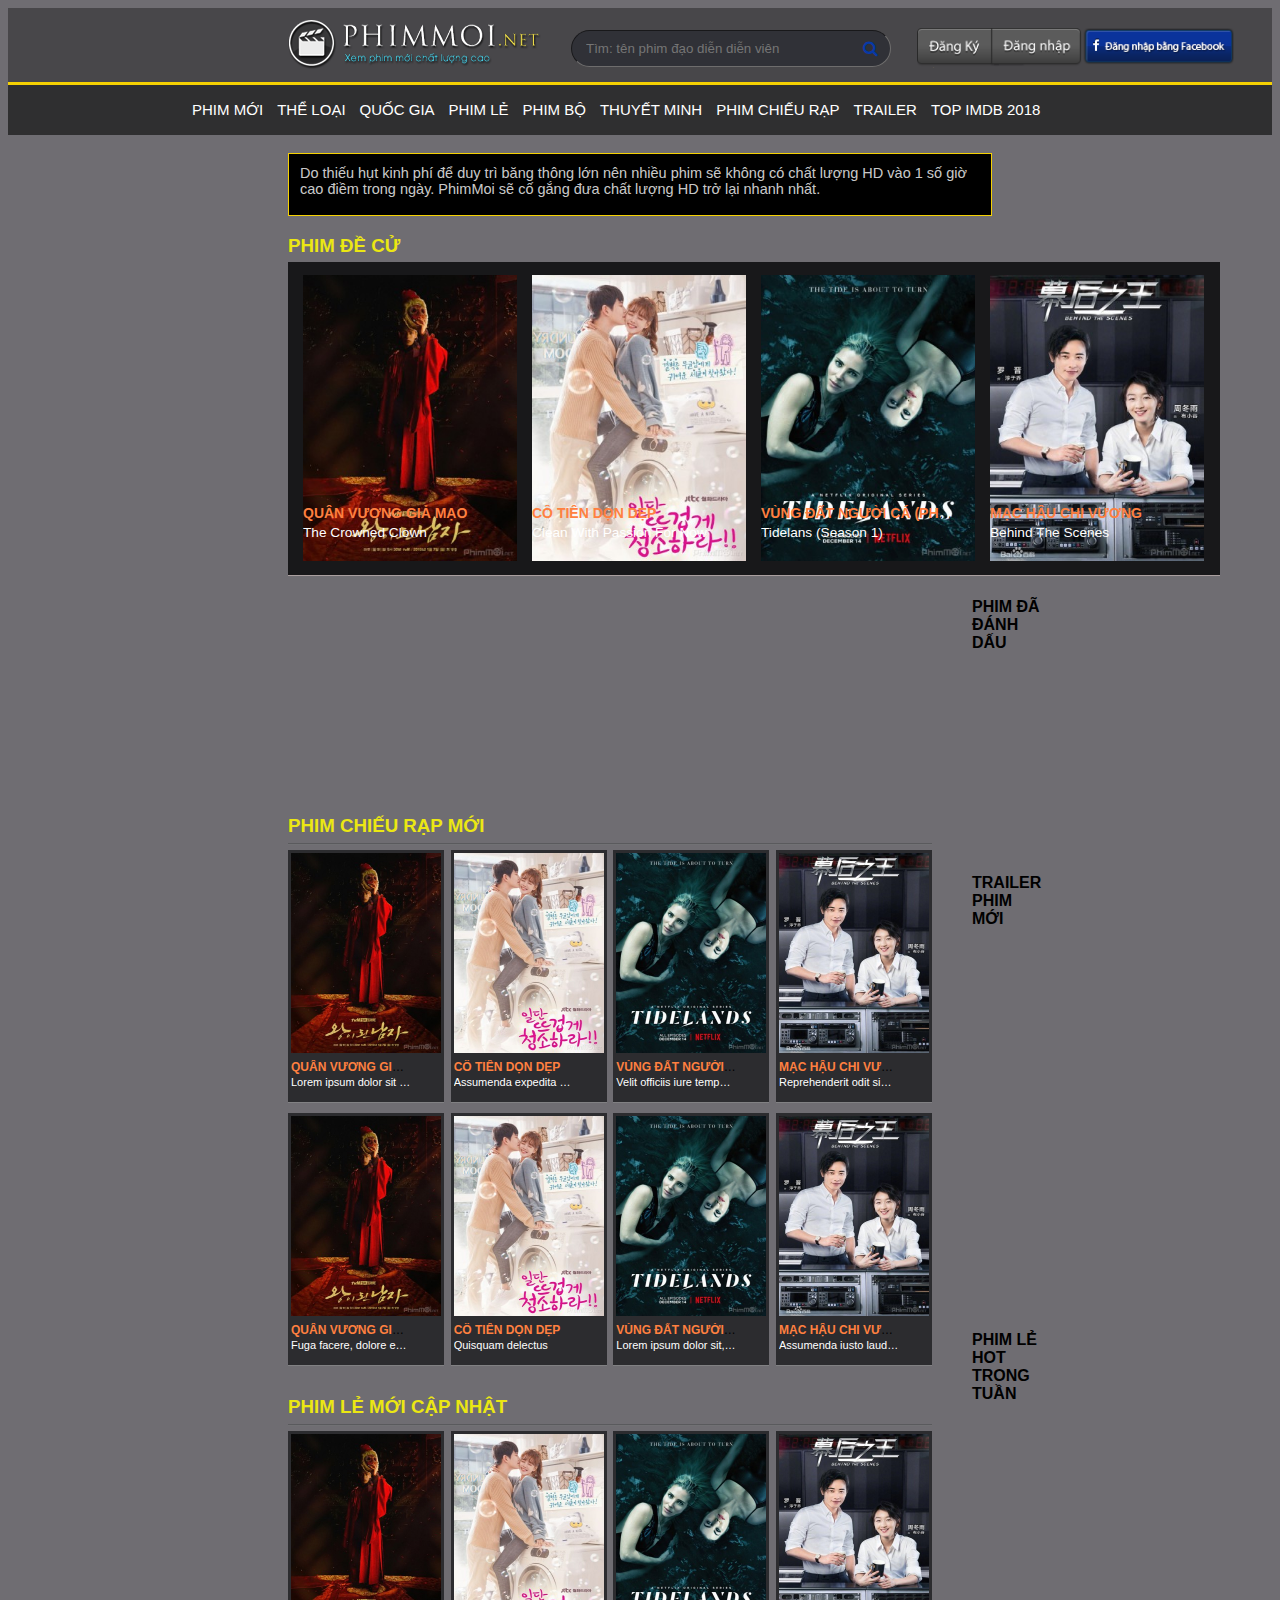
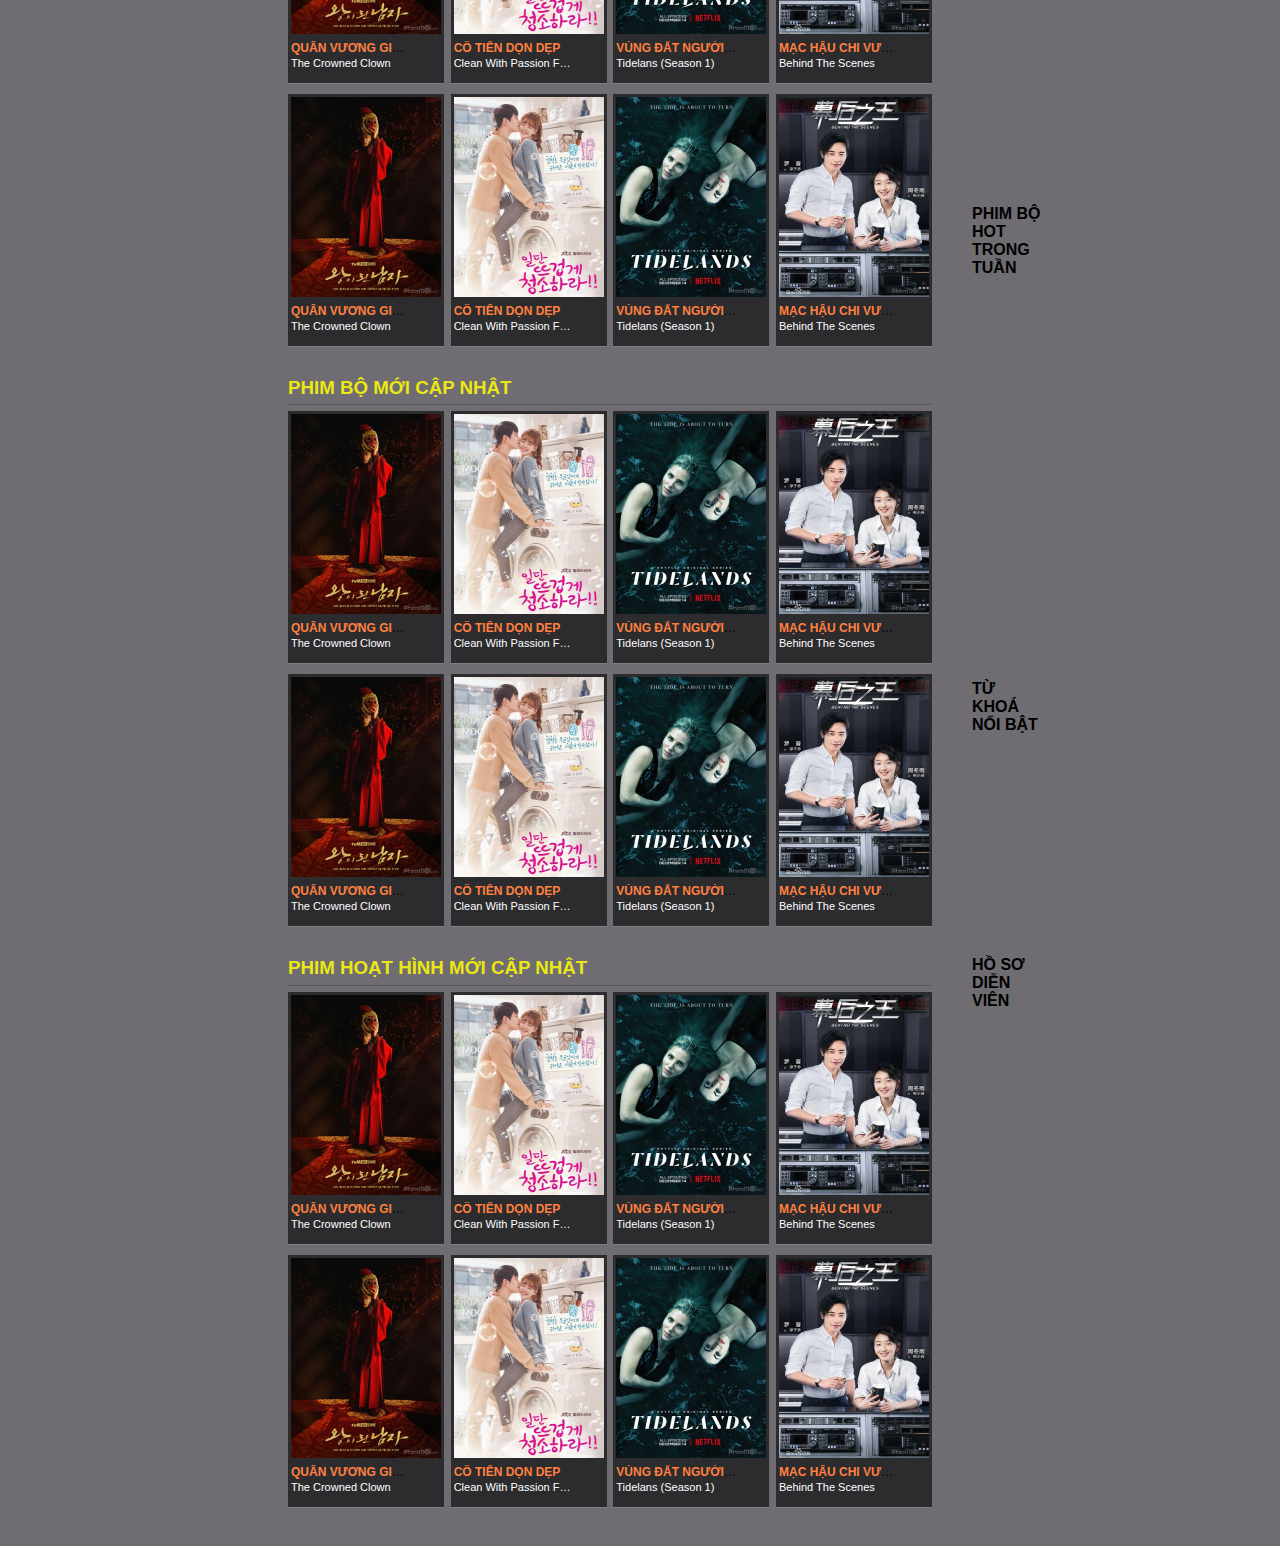
<file: phimmoi.html>
<!DOCTYPE html>
<html lang="en">
<head>
    <meta charset="UTF-8">
    <meta name="viewport" content="width=device-width, initial-scale=1.0">
    <meta http-equiv="X-UA-Compatible" content="ie=edge">
    <title>Phim Mới | Phim hay | Xem phim nhanh | Xem phim online | Phim HD vietsub hay nhất</title>
    <link rel="stylesheet" href="thuoctinh.css">
    <link rel="stylesheet" href="https://maxcdn.bootstrapcdn.com/font-awesome/4.7.0/css/font-awesome.min.css">
</head>
<body>
<div class="head1">
        <div class="head">
                <img class="logo" src="Logo2.png" alt="Phimmoi.net">
                <form>
                    <input type="search" placeholder="Tìm: tên phim đạo diễn diễn viên">
                    <div class="fa fa-search"></div>
                </form>
                <img class="login"  src="Login1.png" alt="">
            </div>
</div>

    
<div class="menu">
    <ul class="menungang">
        <li class="ngang">
            <a class="tag" href="">PHIM MỚI</a>
        </li>
            
        <li class="ngang">
            <a class="tag" href="">THỂ LOẠI</a>
        </li>
            
        <li class="ngang">
            <a class="tag" href="">QUỐC GIA</a>
        </li>
            
        <li class="ngang">
            <a class="tag" href="">PHIM LẺ</a>
        </li>
            
        <li class="ngang">
            <a class="tag" href="">PHIM BỘ</a>
        </li>
        <li class="ngang">
            <a class="tag" href="">THUYẾT MINH</a>
        </li>
        <li class="ngang">
            <a class="tag" href="">PHIM CHIẾU RẠP</a>
        </li>
        <li class="ngang">
            <a class="tag" href="">TRAILER</a>
        </li>
        <li class="ngang">
            <a class="tag" href="">TOP IMDB 2018</a>
        </li>
            
    </ul>
        
    </div>

<br>
<div class="notice">Do thiếu hụt kinh phí để duy trì băng thông lớn nên nhiều phim sẽ không có chất lượng HD vào 1 số giờ cao điềm trong ngày. PhimMoi sẽ cố gắng đưa chất lượng HD trở lại nhanh nhất.</div>
   <h3 class="mot">PHIM ĐỀ CỬ</h3>
   <div class="hot">
    <div class="hotli">
        <img class="hot" src="Quanvuong.jpg" alt="The Crowned Clown">
        <div class="name">
            <p class="viname"><b><a href="http://www.phimmoi.net/phim/quan-vuong-gia-mao-8143/">QUÂN VƯƠNG GIẢ MẠO</a></b></p>
            <p class="enname">The Crowned Clown</p>
        </div>
   </div>
  <div class="hotli">
        <img class="hot" src="Tien.jpg" alt="Clean With Passion For Now">
        <div class="name">
            <p class="viname"><b><a href="http://www.phimmoi.net/phim/co-tien-don-dep-i4-7907/">CÔ TIÊN DỌN DẸP</a></b></p>
            <p class="enname">Clean With Passion For Now</p>
        </div>
  </div>
   <div class="hotli">
        <img class="hot" src="Nguoica.jpg" alt="Tidelans (Season 1)">
       <div class="name">
        <p class="viname"><b><a href="http://www.phimmoi.net/phim/vung-dat-nguoi-ca-phan-1-8181/">VÙNG ĐẤT NGƯỜI CÁ (PHẦN 1)</a></b></p>
        <p class="enname">Tidelans (Season 1)</p>
       </div>
   </div>
    <div class="hotli">
        <img class="hot" src="machauchivuong.jpg" alt="Behind The Scenes">
        <div class="name">
            <p class="viname"><b><a href="http://www.phimmoi.net/phim/quan-vuong-gia-mao-8143/">MẠC HẬU CHI VƯƠNG</a></b></p>
            <p class="enname">Behind The Scenes</p>
        </div>
    </div>
   </div>
   <div class="master">
    <div class="hotbranch">
        <div class="listhot">
                <br>
                <br>
                <br>
                <br>
                <br>
                <br>
        <br>
        <br>
        <br>
        <br>
        <br>
        <br>
        <br>
        <br>
        <br>
        </div>
        <h3>PHIM CHIẾU RẠP MỚI</h3>
        <div class="hotM">
            <div class="subhotM1">
                 <div class="hotliM">
                    <img class="hotM" src="Quanvuong.jpg" alt="The Crowned Clown">
                    <p class="vinameM"><b><a href="http://www.phimmoi.net/phim/quan-vuong-gia-mao-8143/">QUÂN VƯƠNG GIẢ MẠO</a></b></p>
                    <p class="ennameM">Lorem ipsum dolor sit amet consectetur</p>
                </div>
                <div class="hotliM">
                    <img class="hotM" src="Tien.jpg" alt="Clean With Passion For Now">
                    <p class="vinameM"><b><a href="http://www.phimmoi.net/phim/co-tien-don-dep-i4-7907/">CÔ TIÊN DỌN DẸP</a></b></p>
                    <p class="ennameM">Assumenda expedita atque porro consequatur</p>
                </div>
                <div class="hotliM">
                    <img class="hotM" src="Nguoica.jpg" alt="Tidelans (Season 1)">
                    <p class="vinameM"><b><a href="http://www.phimmoi.net/phim/vung-dat-nguoi-ca-phan-1-8181/">VÙNG ĐẤT NGƯỜI CÁ (PHẦN 1)</a></b></p>
                    <p class="ennameM"> Velit officiis iure tempora expedita dolor perspiciatis veniam</p>
                </div>
                <div class="hotliM">
                    <img class="hotM" src="machauchivuong.jpg" alt="Behind The Scenes">
                    <p class="vinameM"><b><a href="http://www.phimmoi.net/phim/quan-vuong-gia-mao-8143/">MẠC HẬU CHI VƯƠNG</a></b></p>
                    <p class="ennameM">Reprehenderit odit similique doloribus</p>
                 </div>
                </div>
             <div class="subhotM">
                <div class="hotliM">
                    <img class="hotM" src="Quanvuong.jpg" alt="The Crowned Clown">
                    <p class="vinameM"><b><a href="http://www.phimmoi.net/phim/quan-vuong-gia-mao-8143/">QUÂN VƯƠNG GIẢ MẠO</a></b></p>
                    <p class="ennameM">Fuga facere, dolore explicabo corrupti molestiae eaque exer</p>
               </div>
              <div class="hotliM">
                    <img class="hotM" src="Tien.jpg" alt="Clean With Passion For Now">
                    <p class="vinameM"><b><a href="http://www.phimmoi.net/phim/co-tien-don-dep-i4-7907/">CÔ TIÊN DỌN DẸP</a></b></p>
                    <p class="ennameM">Quisquam delectus</p>
              </div>
               <div class="hotliM">
                    <img class="hotM" src="Nguoica.jpg" alt="Tidelans (Season 1)">
                    <p class="vinameM"><b><a href="http://www.phimmoi.net/phim/vung-dat-nguoi-ca-phan-1-8181/">VÙNG ĐẤT NGƯỜI CÁ (PHẦN 1)</a></b></p>
                    <p class="ennameM">Lorem ipsum dolor sit, amet consectetur adipisicing elit</p>
               </div>
                <div class="hotliM">
                    <img class="hotM" src="machauchivuong.jpg" alt="Behind The Scenes">
                    <p class="vinameM"><b><a href="http://www.phimmoi.net/phim/quan-vuong-gia-mao-8143/">MẠC HẬU CHI VƯƠNG</a></b></p>
                    <p class="ennameM">Assumenda iusto laudantium cupiditate nam</p>
                 </div>
         </div>
        </div>
        <h3>PHIM LẺ MỚI CẬP NHẬT</h3>
         <div class="hotM">
        <div class="subhotM1">
         <div class="hotliM">
             <img class="hotM" src="Quanvuong.jpg" alt="The Crowned Clown">
             <p class="vinameM"><b><a href="http://www.phimmoi.net/phim/quan-vuong-gia-mao-8143/">QUÂN VƯƠNG GIẢ MẠO</a></b></p>
             <p class="ennameM">The Crowned Clown</p>
        </div>
       <div class="hotliM">
             <img class="hotM" src="Tien.jpg" alt="Clean With Passion For Now">
             <p class="vinameM"><b><a href="http://www.phimmoi.net/phim/co-tien-don-dep-i4-7907/">CÔ TIÊN DỌN DẸP</a></b></p>
             <p class="ennameM">Clean With Passion For Now</p>
       </div>
        <div class="hotliM">
             <img class="hotM" src="Nguoica.jpg" alt="Tidelans (Season 1)">
             <p class="vinameM"><b><a href="http://www.phimmoi.net/phim/vung-dat-nguoi-ca-phan-1-8181/">VÙNG ĐẤT NGƯỜI CÁ (PHẦN 1)</a></b></p>
             <p class="ennameM">Tidelans (Season 1)</p>
        </div>
         <div class="hotliM">
             <img class="hotM" src="machauchivuong.jpg" alt="Behind The Scenes">
             <p class="vinameM"><b><a href="http://www.phimmoi.net/phim/quan-vuong-gia-mao-8143/">MẠC HẬU CHI VƯƠNG</a></b></p>
             <p class="ennameM">Behind The Scenes</p>
          </div>
         </div>
         <div class="subhotM">
                 <div class="hotliM">
                     <img class="hotM" src="Quanvuong.jpg" alt="The Crowned Clown">
                     <p class="vinameM"><b><a href="http://www.phimmoi.net/phim/quan-vuong-gia-mao-8143/">QUÂN VƯƠNG GIẢ MẠO</a></b></p>
                     <p class="ennameM">The Crowned Clown</p>
                </div>
               <div class="hotliM">
                     <img class="hotM" src="Tien.jpg" alt="Clean With Passion For Now">
                     <p class="vinameM"><b><a href="http://www.phimmoi.net/phim/co-tien-don-dep-i4-7907/">CÔ TIÊN DỌN DẸP</a></b></p>
                     <p class="ennameM">Clean With Passion For Now</p>
               </div>
                <div class="hotliM">
                     <img class="hotM" src="Nguoica.jpg" alt="Tidelans (Season 1)">
                     <p class="vinameM"><b><a href="http://www.phimmoi.net/phim/vung-dat-nguoi-ca-phan-1-8181/">VÙNG ĐẤT NGƯỜI CÁ (PHẦN 1)</a></b></p>
                     <p class="ennameM">Tidelans (Season 1)</p>
                </div>
                 <div class="hotliM">
                     <img class="hotM" src="machauchivuong.jpg" alt="Behind The Scenes">
                     <p class="vinameM"><b><a href="http://www.phimmoi.net/phim/quan-vuong-gia-mao-8143/">MẠC HẬU CHI VƯƠNG</a></b></p>
                     <p class="ennameM">Behind The Scenes</p>
                  </div>
          </div>
         </div>
         <h3>PHIM BỘ MỚI CẬP NHẬT</h3>
         <div class="hotM">
        <div class="subhotM1">
         <div class="hotliM">
             <img class="hotM" src="Quanvuong.jpg" alt="The Crowned Clown">
             <p class="vinameM"><b><a href="http://www.phimmoi.net/phim/quan-vuong-gia-mao-8143/">QUÂN VƯƠNG GIẢ MẠO</a></b></p>
             <p class="ennameM">The Crowned Clown</p>
        </div>
       <div class="hotliM">
             <img class="hotM" src="Tien.jpg" alt="Clean With Passion For Now">
             <p class="vinameM"><b><a href="http://www.phimmoi.net/phim/co-tien-don-dep-i4-7907/">CÔ TIÊN DỌN DẸP</a></b></p>
             <p class="ennameM">Clean With Passion For Now</p>
       </div>
        <div class="hotliM">
             <img class="hotM" src="Nguoica.jpg" alt="Tidelans (Season 1)">
             <p class="vinameM"><b><a href="http://www.phimmoi.net/phim/vung-dat-nguoi-ca-phan-1-8181/">VÙNG ĐẤT NGƯỜI CÁ (PHẦN 1)</a></b></p>
             <p class="ennameM">Tidelans (Season 1)</p>
        </div>
         <div class="hotliM">
             <img class="hotM" src="machauchivuong.jpg" alt="Behind The Scenes">
             <p class="vinameM"><b><a href="http://www.phimmoi.net/phim/quan-vuong-gia-mao-8143/">MẠC HẬU CHI VƯƠNG</a></b></p>
             <p class="ennameM">Behind The Scenes</p>
          </div>
         </div>
         <div class="subhotM">
                 <div class="hotliM">
                     <img class="hotM" src="Quanvuong.jpg" alt="The Crowned Clown">
                     <p class="vinameM"><b><a href="http://www.phimmoi.net/phim/quan-vuong-gia-mao-8143/">QUÂN VƯƠNG GIẢ MẠO</a></b></p>
                     <p class="ennameM">The Crowned Clown</p>
                </div>
               <div class="hotliM">
                     <img class="hotM" src="Tien.jpg" alt="Clean With Passion For Now">
                     <p class="vinameM"><b><a href="http://www.phimmoi.net/phim/co-tien-don-dep-i4-7907/">CÔ TIÊN DỌN DẸP</a></b></p>
                     <p class="ennameM">Clean With Passion For Now</p>
               </div>
                <div class="hotliM">
                     <img class="hotM" src="Nguoica.jpg" alt="Tidelans (Season 1)">
                     <p class="vinameM"><b><a href="http://www.phimmoi.net/phim/vung-dat-nguoi-ca-phan-1-8181/">VÙNG ĐẤT NGƯỜI CÁ (PHẦN 1)</a></b></p>
                     <p class="ennameM">Tidelans (Season 1)</p>
                </div>
                 <div class="hotliM">
                     <img class="hotM" src="machauchivuong.jpg" alt="Behind The Scenes">
                     <p class="vinameM"><b><a href="http://www.phimmoi.net/phim/quan-vuong-gia-mao-8143/">MẠC HẬU CHI VƯƠNG</a></b></p>
                     <p class="ennameM">Behind The Scenes</p>
                  </div>
          </div>
         </div>
         <h3>PHIM HOẠT HÌNH MỚI CẬP NHẬT</h3>
         <div class="hotM">
        <div class="subhotM1">
         <div class="hotliM">
             <img class="hotM" src="Quanvuong.jpg" alt="The Crowned Clown">
             <p class="vinameM"><b><a href="http://www.phimmoi.net/phim/quan-vuong-gia-mao-8143/">QUÂN VƯƠNG GIẢ MẠO</a></b></p>
             <p class="ennameM">The Crowned Clown</p>
        </div>
       <div class="hotliM">
             <img class="hotM" src="Tien.jpg" alt="Clean With Passion For Now">
             <p class="vinameM"><b><a href="http://www.phimmoi.net/phim/co-tien-don-dep-i4-7907/">CÔ TIÊN DỌN DẸP</a></b></p>
             <p class="ennameM">Clean With Passion For Now</p>
       </div>
        <div class="hotliM">
             <img class="hotM" src="Nguoica.jpg" alt="Tidelans (Season 1)">
             <p class="vinameM"><b><a href="http://www.phimmoi.net/phim/vung-dat-nguoi-ca-phan-1-8181/">VÙNG ĐẤT NGƯỜI CÁ (PHẦN 1)</a></b></p>
             <p class="ennameM">Tidelans (Season 1)</p>
        </div>
         <div class="hotliM">
             <img class="hotM" src="machauchivuong.jpg" alt="Behind The Scenes">
             <p class="vinameM"><b><a href="http://www.phimmoi.net/phim/quan-vuong-gia-mao-8143/">MẠC HẬU CHI VƯƠNG</a></b></p>
             <p class="ennameM">Behind The Scenes</p>
          </div>
         </div>
         <div class="subhotM">
                 <div class="hotliM">
                     <img class="hotM" src="Quanvuong.jpg" alt="The Crowned Clown">
                     <p class="vinameM"><b><a href="http://www.phimmoi.net/phim/quan-vuong-gia-mao-8143/">QUÂN VƯƠNG GIẢ MẠO</a></b></p>
                     <p class="ennameM">The Crowned Clown</p>
                </div>
               <div class="hotliM">
                     <img class="hotM" src="Tien.jpg" alt="Clean With Passion For Now">
                     <p class="vinameM"><b><a href="http://www.phimmoi.net/phim/co-tien-don-dep-i4-7907/">CÔ TIÊN DỌN DẸP</a></b></p>
                     <p class="ennameM">Clean With Passion For Now</p>
               </div>
                <div class="hotliM">
                     <img class="hotM" src="Nguoica.jpg" alt="Tidelans (Season 1)">
                     <p class="vinameM"><b><a href="http://www.phimmoi.net/phim/vung-dat-nguoi-ca-phan-1-8181/">VÙNG ĐẤT NGƯỜI CÁ (PHẦN 1)</a></b></p>
                     <p class="ennameM">Tidelans (Season 1)</p>
                </div>
                 <div class="hotliM">
                     <img class="hotM" src="machauchivuong.jpg" alt="Behind The Scenes">
                     <p class="vinameM"><b><a href="http://www.phimmoi.net/phim/quan-vuong-gia-mao-8143/">MẠC HẬU CHI VƯƠNG</a></b></p>
                     <p class="ennameM">Behind The Scenes</p>
                  </div>
          </div>
         </div>
      </div>   
    <div class="subbranch">
        <h4>PHIM ĐÃ ĐÁNH DẤU</h4>
        <br>
        <br>
        <br>
        <br>
        <br>
        <br>
        <br>
        <br>
        <br>
        <br>
        <h4>TRAILER PHIM MỚI</h4>
        <br>
        <br>
        <br>
        <br>
        <br>
        <br>
        <br>
        <br>
        <br>
        <br>
        <br>
        <br>
        <br>
        <br>
        <br>
        <br>
        <br>
        <br>
        <br>
        <br>
        <h4>PHIM LẺ HOT TRONG TUẦN</h4>
        <br>
        <br>
        <br>
        <br>
        <br>
        <br>
        <br>
        <br>
        <br>
        <br>
        <br>
        <br>
        <br>
        <br>
        <br>
        <br>
        <br>
        <br>
        <br>
        <br>
        <h4>PHIM BỘ HOT TRONG TUẦN</h4>
        <br>
        <br>
        <br>
        <br>
        <br>
        <br>
        <br>
        <br>
        <br>
        <br>
        <br>
        <br>
        <br>
        <br>
        <br>
        <br>
        <br>
        <br>
        <br>
        <br>
        <h4>TỪ KHOÁ NỔI BẬT</h4>
        <br>
        <br>
        <br>
        <br>
        <br>
        <br>
        <br>
        <br>
        <br>
        <br>
        <h4>HỒ SƠ DIỄN VIÊN</h4>
        <br>
        <br>
        <br>
        <br>
        <br>
        <br>
        <br>
        <br>
        <br>
        <br>
    </div>  

</div>
</body>
</html>
</file>
<file: thuoctinh.css>
body{
   
    font-family: Arial, sans-serif;
    background-color: #6f6d72;
    background: url(http://www.phimmoi.net/styles/vtlai/movie/img/body_bg.gif) #6f6d72;
}
a{
    color: #FF8040;
    text-decoration: none;
}
a.tag1{
    font-size: 15px;
    padding-left: 300px;
    padding-top: 20px;
    color: white;
}
a.tag{
    padding-left: 15px;
    font-size: 15px;
    padding-top: 20px;
    color: white;
}
div.head1{
    width: 100%;
    background-color: #00000059;
    padding-top: 12px;
    padding-bottom: 13px;
}
div.head{
    display: inline;
    margin-left: 280px;
    margin-right: 280px;
    display: flex;
    
}
img.logo{
  
}
form{
    display: flex;
}
div.fa.fa-search{
    color:rgb(7, 57, 167);
    margin-top: 19.5px;
    margin-left: -28px;
}
input{
    width: 320px;
    height: 37px;
    margin-left: 30px;
    margin-top: 10px;
    color: #9f9f9f;
    background-color: #303137;
    box-sizing: border-box;
    border: 1px solid rgba(116, 115, 114, 0.925);
    border-radius: 100px;
    outline: none;
    padding: 12px 14px;
    display: inline-block;;
    border-top-color: #18181a;
    border-left-color: #18181a;
    
}
img.login{
    margin-left: 39px;
    margin-top: 8px;
    height: 40px;
}
hr.so1{
   
}
div.notice{
    margin-left: 280px;
    margin-right: 280px;
    color: rgba(255, 255, 255, 0.801);
    font-size: 14.5px;
    border: 1px solid rgb(245, 209, 3);
    background-color: black;
    height: 50px;
    padding: 11px;
    padding-bottom: 0px;
    
}
h3.mot {
    margin-left: 280px;
    margin-right: 280px;
    color: rgb(235, 231, 19);
    height: 9px;
}
li{
    color: white;
    font-size: 14px;

}
div.menu{
    background: #2f2f30;
    margin-top: 0px;
    margin-left: auto;
    margin-right: auto;
    height: 50px;
    border-top: 3px solid rgb(245, 209, 3);  
}
ul.menungang{
    width: 950px;
    margin-right: auto;
    margin-left: auto;
    display: flex;
    list-style: none;  
}
ul.menungang a{
    display: inline;
    padding: 16px 7px 15px 7px;
    transition: 0.2s;
}
ul.menungang a:hover{
    color: rgb(243, 239, 3);
    background-color: #1c1c1d94;
}
ul.theloai{
    list-style: none;
}
div.hot{
    margin-left: 280px;
    margin-right: 280px;
    margin-bottom: -50px;
    height: 300px;
    width: 932px;
    display: flex;
    border-bottom: 1px solid rgb(170, 159, 159);
    padding-top: 13px;  
    background-color: #18181a;
}
div.hotli{
    display: inline;
    margin-left: 15px;
    width: 214px;
}
img.hot{
   width: 100%;
}
div.name{
    display: block;
    background: #252527e5;
   }
p.viname{
    overflow: hidden;
    text-overflow: ellipsis;
    white-space: nowrap;
    width: 200px;
    font-size: 14px;
    margin-top: -60px;
    margin-bottom: 2px;
}
div.hot a:hover{
    color: rgb(243, 239, 3);
}
p.enname{
    overflow: hidden;
    text-overflow: ellipsis;
    white-space: nowrap;
    width: 200px;
    font-size: 13.68px;
    color: white;
    margin-top: 4px;
}

div.danhsach{
    margin-top: 66px;
    margin-left: 13px;
    margin-bottom: -18px;

}
ul.danhsachnho{
    display: flex;
    background-color: #18181a;
    padding: 10px;
    list-style: none;
    width: 355px;
    margin-bottom:0px;
    
}
ul.danhsachnho a{
    color: #a7a1a1;
    font-size: 16px;
    margin-left: 7px;
    margin-right: 22px;
    margin-top: 7px;
    margin-bottom: 7px;
}
ul.danhsachnho a:hover{
    color: #dfd7d7;
    font-size: 16px;
    margin-left: 7px;
    margin-right: 22px;
    margin-top: 7px;
    margin-bottom: 7px;
}
ul.danhsachmain{
    width: 375px;
    margin-top: 0px;
    margin-left: 0px;
    display: inline-block;
    background-color: #18181a;
    padding: 0;
    padding-bottom: 17px;
}
li.danhsachphim1{
    width: 355px;
    background-color: #18181a;
    padding-left: 10px;
    padding-right: 10px;
    display: flex;
    margin-top: 0px;
    margin-bottom: 0px;
    border: 0px;
    border-bottom: 1px solid rgba(230, 225, 216, 0.459);
    border-style: dashed;
}

li.danhsachphim{
    width: 355px;
    background-color: #18181a;
    display: flex;
    border: 0px;
    border-bottom: 1px solid rgba(230, 225, 216, 0.459);
    border-style: dashed;
    padding-left: 10px;
    padding-right: 10px;
    padding-top: 0px;
}

ul.danhsachmain a{
    width: 300px;
    margin-top: 10px;
    display: flex;
    color: #dfd7d7;
    font-size: 13px;
}
ul.danhsachmain a img{
    width: 35px;
    height: 35px;
    border: 1px solid rgba(255, 255, 255, 0.856);
}
div.ten{
    margin-left: 9px;
}
ul.danhsachmain a p.tento{
   
    margin-top: 0;
}
ul.danhsachmain a:hover{
    width: 300px;
    margin-top: 10px;
    display: flex;
    color: #d8b909;
    font-size: 13px;
}
ul.danhsachmain a:hover img{
    width: 35px;
    height: 35px;
    filter: opacity(65%);
}
p.thoigian{
    color: #dfd7d7b0;
    font-size: 12px;
    width: 55px;

}

ul.danhsachmain a p.tennho{
    color: #9f9f9f;
    font-size: 12px;
    margin-top: -7px;
}





div.hotM{
    display: inline;
    border: 0px;
    border-top: 1px solid rgb(170, 159, 159);
    padding-top: 5px;
    border-style: groove;
}
div.subhotM1{
    width: 644px;
    display: flex;
    justify-content: space-between;
    margin-bottom: 10px;
    border: 0;
    border-top: 2px solid rgba(120, 124, 124, 0.274);
    border-style: groove;
    padding-top: 5px;
}
div.subhotM{
    width: 644px;
    display: flex;
    justify-content: space-between;
    margin-bottom: 10px;
    margin-bottom: 30px;
}
p.time{
    font-size: 12px;
    color: #6f6d72;
    margin-bottom: 9px;
    margin-top: 9px;
}
div.hotliM{
    background: #252527e5;
    padding: 3px;
    margin-right: 0px;
    margin-left: 0px;
    border-bottom: 1px solid rgba(255, 255, 255, 0.404);
}
img.hotM{
    width: 150px;
}
img.hotM:hover{
    width: 150px;
    filter: opacity(65%);
}
p.vinameM{
    overflow: hidden;
    text-overflow: ellipsis;
    white-space: nowrap;
    width: 120px;
    font-size: 12px;
    margin-top: 3px;
    margin-bottom: 1px;
}
div.hotM a:hover{
    color: rgb(243, 239, 3);
}
p.ennameM{
    overflow: hidden;
    text-overflow: ellipsis;
    white-space: nowrap;
    width: 120px;
    font-size: 11px;
    color: white;
    margin-top: 2px;
}
p.ennameM:hover{
    color: rgb(243, 239, 3);
}
div.master{
    margin-left: 280px;
    margin-right: 280px;
    display: flex;
}
h3{
    color: rgb(235, 231, 19);
    height: 9px;
}
div.hotbranch{
    display: inline;
}
div.subbranch{
    width: 35%;
    margin-top: 50px;
    margin-left: 40px;
    display: inline;
}
p.phai{
    font-weight: bold;
}
div.headphai{
    display: flex;
}
.headphai p{
    color: rgb(235, 231, 19);
    height: 9px;
    font-size: 16px;
}

.headphai img{
    margin-top: 10px;
    margin-right: 7px;
    
    width: 30px;
    height: 30px;
}
b.phimdanhdau{
    display: block;
    width: 230px;
    font-size: 15px;
    color: #c0b9b9;
    margin-top: 10px;
    background-color: #18181a;
    padding: 9px;
    border-radius: 4px;
}
b.phimdanhdau:hover{
    font-size: 15px;
    color: #e7dfdf;
}
img.fb{
    display: block;
    width: 250px;
    margin-top: 10px;

}

ul.trailer{
    background-color: #18181a;
    padding: 10px;
    border-radius: 4px;
}
li.phimphai{
    width: 100%;
    margin-top: 7px;
    border-bottom: 1px solid rgba(255, 255, 255, 0.288);
    padding-bottom: 7px;
}
li.phimphai a{
    display: flex;
    width: 100%;
    transition: 0.2s;
}
img.poster{
    width: 100px;
    height: 133px;
    border: 2px solid rgba(248, 246, 242, 0.788);
}
div.chuphai{
    display: inline-block;
    margin-left: 5px;
    margin-top: -11px;
}
p.tenvi{
    display: block;
    color:  rgb(0, 217, 255);
    font-weight: bold;
    font-size: 13px;
}
p.tenen{
    display: block;
    color: white;
    font-size: 12px;
    margin-top: -10px;
}
p.luotxem{
    display: block;
    font-size: 11px;
    color:  rgb(0, 217, 255);
    margin-bottom: 2px;

}
li.phimphai a:hover img.poster{
    width: 100px;
    height: 133px;
    border: 2px solid rgba(248, 246, 242, 0.788);
    filter: opacity(65%);
}
li.phimphai a:hover p.tenvi{
    display: block;
    color: #d8b909;
    font-weight: bold;
    font-size: 13px;
}

ul.keyword{
    list-style: none;
    background-color: #18181a;
    padding: 8px;
    border-radius: 4px;
    width: 280px;
    display: flex;
}
ul.keyword li{
   display: inline-flex;
}
span.tag{
    margin-top: 5px;
    margin-right: -2px;
}
span.img{
 
    margin-top: -10px;
 
}

ul.keyword li a{
    display: inline;
    background-image: url(http://www.phimmoi.net/styles/vtlai/movie/img/tag-middle.png);
    color: rgb(248, 244, 236);
    font-size: 11px;
    padding: 7px; 
    margin: 0px;
}
ul.keyword li a:hover{
    display: inline;
    background-image: url(http://www.phimmoi.net/styles/vtlai/movie/img/tag-middle.png);
    color: rgb(243, 178, 57);
    font-size: 11px;
    padding: 10px;
}

div.dienvien{
    background-color: #18181a;
    padding: 5px;
    border-radius: 3px;
    padding-bottom: 0.1px;
}
a.dienvien img{
    width: 290px;
    height: 180px;
}
a.dienvien p{
    color: rgb(0, 217, 255);
    font-size: 12px;
    font-weight: bold;
    margin-top: 10px;
    margin-bottom: 23px;
}
a.dienvien:hover img{
    filter: opacity(65%);
}
a.dienvien:hover p{
    color: #d8b909;
}


div.foot{
    margin-top: 60px;
    display: flex;
    border-top: 3px solid rgb(255, 187, 0);
    background-image: url(http://www.phimmoi.net/styles/vtlai/movie/img/micro_carbon.png);
    padding-left: 280px;
    padding-right: 280px;
    padding-top: 20px;
    padding-bottom: 20px;
}
div.foot img{
    height: 40px;
}
ul{
    list-style: none;
}
ul.list p{
    color: rgb(0, 217, 255);
    margin-bottom: 25px;
}
ul.list a{
    display: block;
    color: whitesmoke;
    font-size: 12px;
    margin-top: 12px;
}
ul.list a:hover{
    display: block;
    color: #d8b909;
    font-size: 12px;
    margin-top: 12px;
}
li.dam{
    display: block;
    font-size: 12.5px;
    margin-top: 9px;
}
li.nhat{
    display: block;
    font-size: 11.5px;
    margin-top: 9px;
}
</file>
